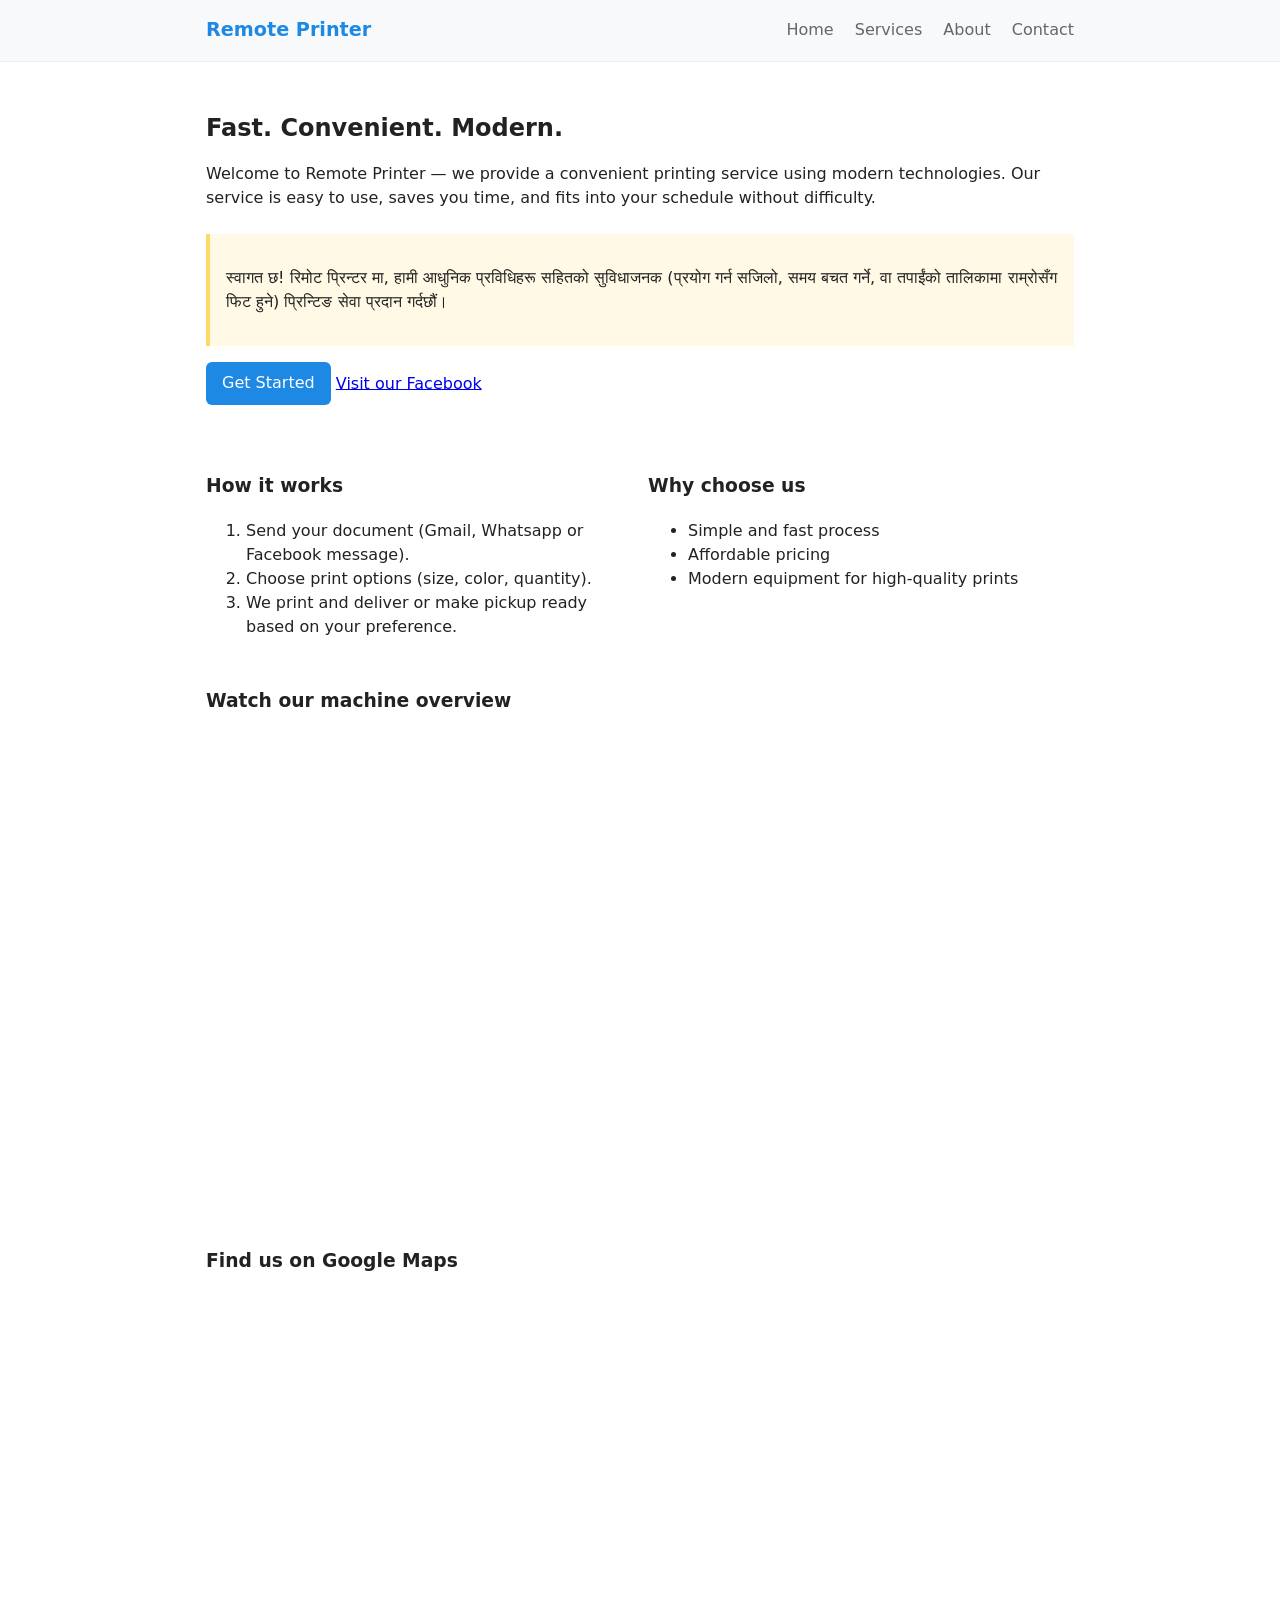
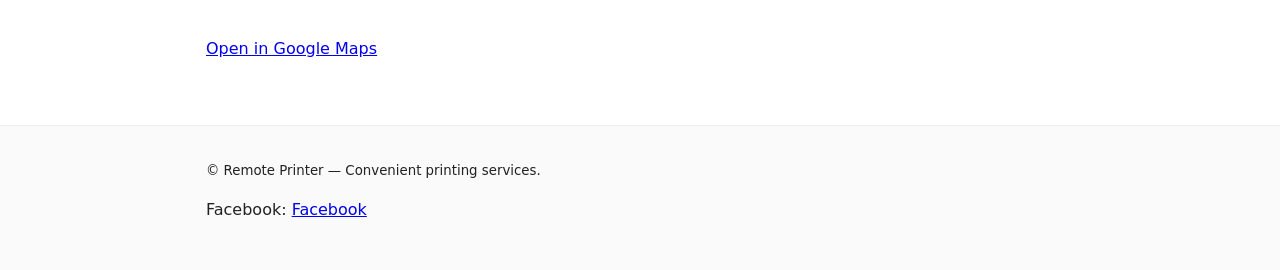
<file: index.html>
<!DOCTYPE html>
<html lang="en">
    <head>
        <meta charset="UTF-8">
        <meta name="viewport" content="width=device-width, initial-scale=1.0">
        <title>Remote Printer</title>
        <link rel="stylesheet" href="styles.css">
        <meta name="description" content="Remote Printer — convenient, modern printing services that save time and fit your schedule.">
    </head>
    <body>
        <header class="site-header">
            <div class="container">
                <h1 class="logo">Remote Printer</h1>
                <nav>
                    <a href="index.html">Home</a>
                    <a href="services.html">Services</a>
                    <a href="about.html">About</a>
                    <a href="contact.html">Contact</a>
                </nav>
            </div>
        </header>
        
        <main class="container">
            <section class="hero">
                <h2>Fast. Convenient. Modern.</h2>
                <p>
                    Welcome to Remote Printer — we provide a convenient printing service using modern technologies.
                    Our service is easy to use, saves you time, and fits into your schedule without difficulty.
                </p>
                <section class="multilang">
                    <p>स्वागत छ! रिमोट प्रिन्टर मा, हामी आधुनिक प्रविधिहरू सहितको सुविधाजनक (प्रयोग गर्न सजिलो, समय बचत गर्ने, वा तपाईंको तालिकामा राम्रोसँग फिट हुने) प्रिन्टिङ सेवा प्रदान गर्दछौं।</p>
                </section>
                <p class="cta"><a class="btn" href="contact.html">Get Started</a> <a class="link" href="https://www.facebook.com/profile.php?id=61590538772820">Visit our Facebook</a></p>
            </section>

            <section class="features">
                <article>
                    <h3>How it works</h3>
                    <ol>
                        <li>Send your document (Gmail, Whatsapp or Facebook message).</li>
                        <li>Choose print options (size, color, quantity).</li>
                        <li>We print and deliver or make pickup ready based on your preference.</li>
                    </ol>
                </article>

                <article>
                    <h3>Why choose us</h3>
                    <ul>
                        <li>Simple and fast process</li>
                        <li>Affordable pricing</li>
                        <li>Modern equipment for high-quality prints</li>
                    </ul>
                </article>
            </section>

            <section class="video-section">
                <h3>Watch our machine overview</h3>
                <div class="video-embed">
                    <iframe src="https://www.youtube.com/embed/Rz_Wgmgqia8?si=goq3t2m-fdbef2AK" title="YouTube video player" frameborder="0" allow="accelerometer; autoplay; clipboard-write; encrypted-media; gyroscope; picture-in-picture; web-share" referrerpolicy="strict-origin-when-cross-origin" allowfullscreen></iframe>
                </div>
            </section>

            <section class="location-map">
                <h3>Find us on Google Maps</h3>
                <div class="map-embed">
                    <iframe
                        src="https://www.google.com/maps/embed?pb=!1m18!1m12!1m3!1d16287.20315790691!2d80.4993738!3d29.5868229!2m3!1f0!2f0!3f0!3m2!1i1024!2i768!4f13.1!3m3!1m2!1s0x39a2218817c64a33%3A0xe0625480e5a06e42!2sRemote%20Printer!5e0!3m2!1sen!2sin!4v1710000000000"
                        width="100%"
                        height="320"
                        style="border:0;"
                        allowfullscreen=""
                        loading="lazy"
                        referrerpolicy="no-referrer-when-downgrade">
                    </iframe>
                </div>
                <p>
                    <a href="https://www.google.com/maps/place/Remote+Printer/@29.5868229,80.4993738,12765m/data=!3m1!1e3!4m6!3m5!1s0x39a2218817c64a33:0xe0625480e5a06e42!8m2!3d29.6120907!4d80.5179386!16s%2Fg%2F11z7tgxq22?entry=ttu&g_ep=EgoyMDI2MDYwMS4wIKXMDSoASAFQAw%3D%3D"
                       target="_blank"
                       rel="noopener noreferrer">
                        Open in Google Maps
                    </a>
                </p>
            </section>

        </main>

        <footer class="site-footer">
            <div class="container">
                <small>&copy; Remote Printer — Convenient printing services.</small>
                <p id="fb">Facebook: <a href="https://www.facebook.com/profile.php?id=61590538772820">Facebook</a></p>
            </div>
        </footer>
    </body>
</html>
</file>
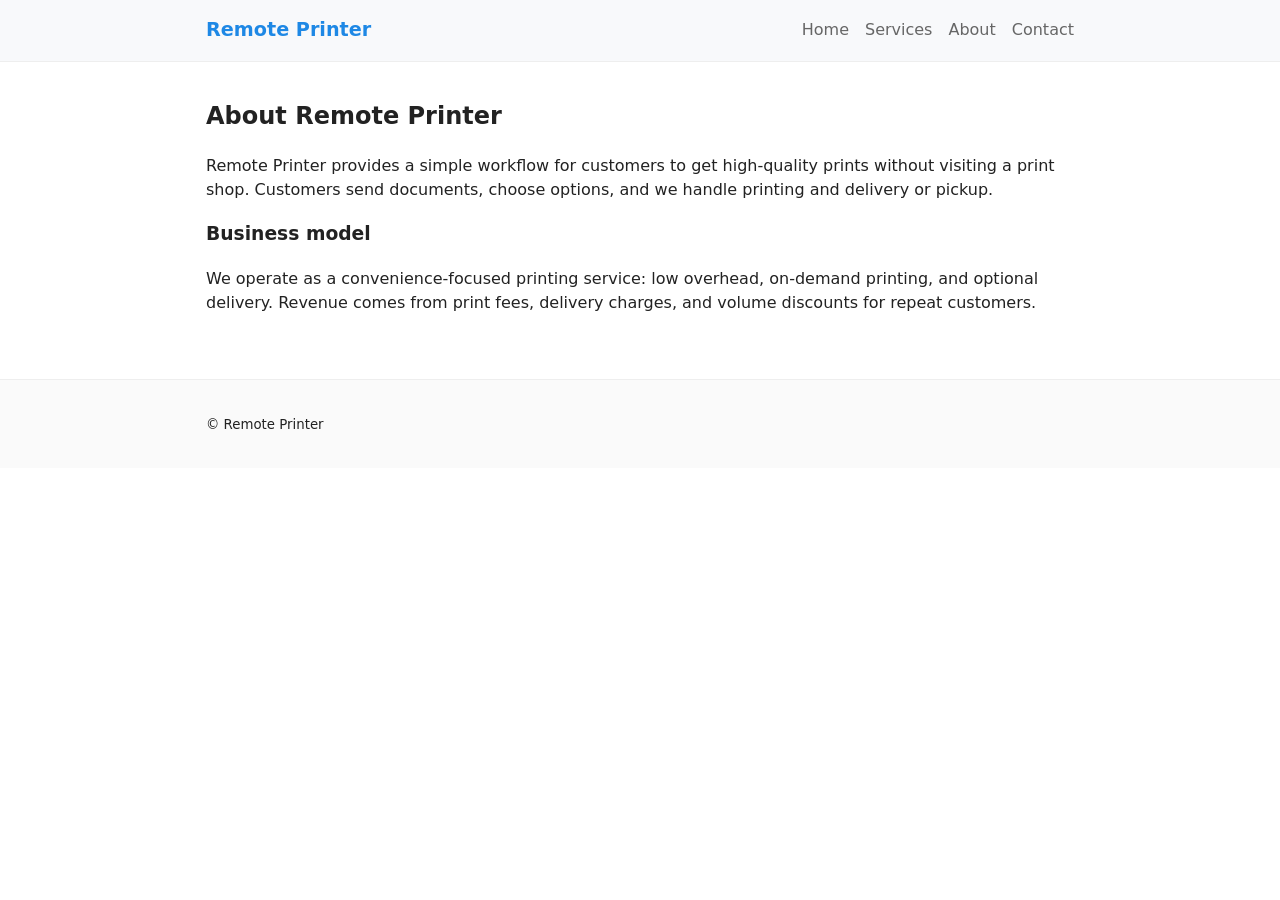
<file: about.html>
<!doctype html>
<html lang="en">
<head>
  <meta charset="utf-8">
  <meta name="viewport" content="width=device-width,initial-scale=1">
  <title>About — Remote Printer</title>
  <link rel="stylesheet" href="styles.css">
  <meta name="description" content="About Remote Printer — mission and business model">
</head>
<body>
  <header class="site-header"><div class="container"><h1 class="logo">Remote Printer</h1><nav><a href="index.html">Home</a><a href="services.html">Services</a><a href="about.html">About</a><a href="contact.html">Contact</a></nav></div></header>
  <main class="container">
    <h2>About Remote Printer</h2>
    <p>Remote Printer provides a simple workflow for customers to get high-quality prints without visiting a print shop. Customers send documents, choose options, and we handle printing and delivery or pickup.</p>
    <h3>Business model</h3>
    <p>We operate as a convenience-focused printing service: low overhead, on-demand printing, and optional delivery. Revenue comes from print fees, delivery charges, and volume discounts for repeat customers.</p>
  </main>
  <footer class="site-footer"><div class="container"><small>&copy; Remote Printer</small></div></footer>
</body>
</html>
</file>
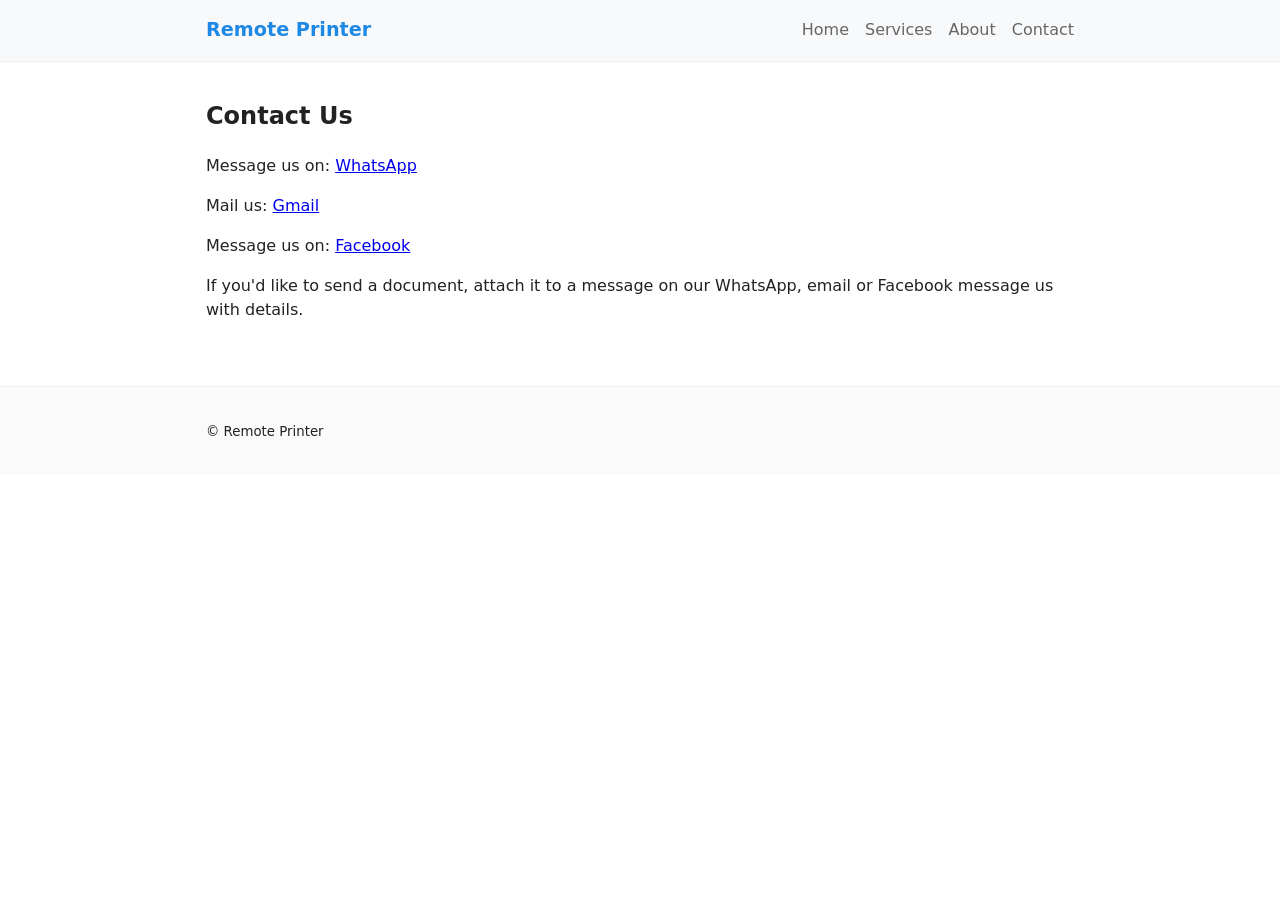
<file: contact.html>
<!doctype html>
<html lang="en">
<head>
  <meta charset="utf-8">
  <meta name="viewport" content="width=device-width,initial-scale=1">
  <title>Contact — Remote Printer</title>
  <link rel="stylesheet" href="styles.css">
</head>
<body>
  <header class="site-header"><div class="container"><h1 class="logo">Remote Printer</h1><nav><a href="index.html">Home</a><a href="services.html">Services</a><a href="about.html">About</a><a href="contact.html">Contact</a></nav></div></header>
  <main class="container">
    <h2>Contact Us</h2>
    <p>Message us on: <a href="https://wa.me/9779768537523" target="_blank" rel="noopener noreferrer">WhatsApp</a></p>
    <p>Mail us: <a href="mailto:remoteprintertec@gmail.com">Gmail</a></p>
    <p>Message us on: <a href="https://m.me/61590538772820">Facebook</a></p>
    <p>If you'd like to send a document, attach it to a message on our WhatsApp, email or Facebook message us with details.</p>
  </main>
  <footer class="site-footer"><div class="container"><small>&copy; Remote Printer</small></div></footer>
</body>
</html>
</file>
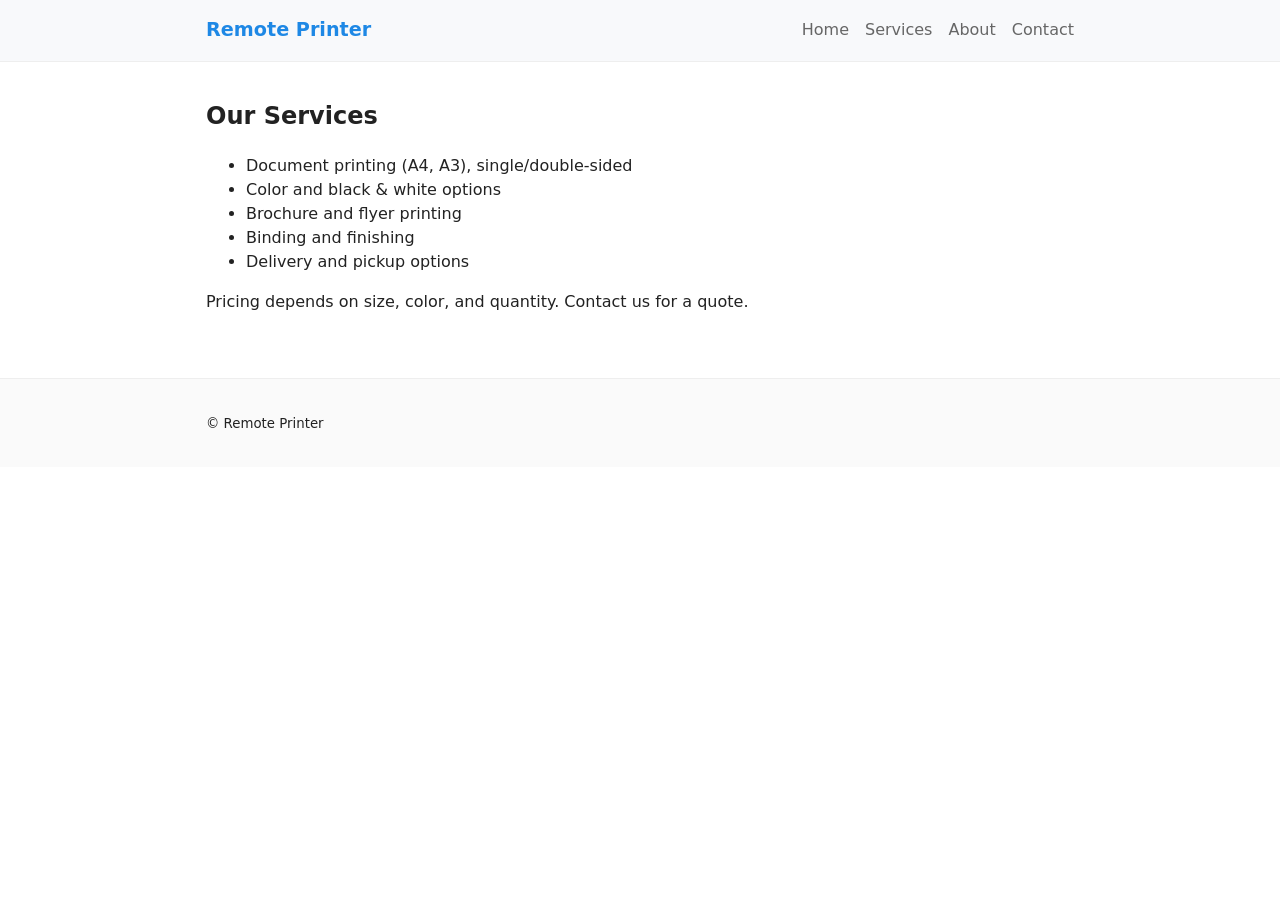
<file: services.html>
<!doctype html>
<html lang="en">
<head>
  <meta charset="utf-8">
  <meta name="viewport" content="width=device-width,initial-scale=1">
  <title>Services — Remote Printer</title>
  <link rel="stylesheet" href="styles.css">
</head>
<body>
  <header class="site-header"><div class="container"><h1 class="logo">Remote Printer</h1><nav><a href="index.html">Home</a><a href="services.html">Services</a><a href="about.html">About</a><a href="contact.html">Contact</a></nav></div></header>
  <main class="container">
    <h2>Our Services</h2>
    <ul>
      <li>Document printing (A4, A3), single/double-sided</li>
      <li>Color and black &amp; white options</li>
      <li>Brochure and flyer printing</li>
      <li>Binding and finishing</li>
      <li>Delivery and pickup options</li>
    </ul>
    <p>Pricing depends on size, color, and quantity. Contact us for a quote.</p>
  </main>
  <footer class="site-footer"><div class="container"><small>&copy; Remote Printer</small></div></footer>
</body>
</html>
</file>
<file: styles.css>
/* =======================================================
   Remote Printer site styles
   Clear, readable structure for layout and components
   ======================================================= */

/* Global variables for shared colors */
:root {
  --accent: #1e88e5;
  --muted: #666;
}

/* Reset and global box sizing */
* {
  box-sizing: border-box;
}

/* Base body styles */
body {
  margin: 0;
  font-family: Inter, system-ui, Segoe UI, Arial, sans-serif;
  color: #222;
  line-height: 1.5;
}

/* Page container centered with max width */
.container {
  max-width: 900px;
  margin: 0 auto;
  padding: 1rem;
}

/* Header styles */
.site-header {
  background: #f8f9fb;
  border-bottom: 1px solid #eee;
}

.site-header .container {
  display: flex;
  align-items: center;
  justify-content: space-between;
}

/* Brand/logo styles */
.logo {
  margin: 0;
  font-size: 1.2rem;
  color: var(--accent);
}

/* Navigation links */
nav a {
  margin-left: 1rem;
  color: var(--muted);
  text-decoration: none;
}

/* Hero section */
.hero {
  padding: 2rem 0;
}

.hero h2 {
  margin: 0 0 0.5rem;
}

/* Call-to-action button styles */
.cta .btn {
  display: inline-block;
  background: var(--accent);
  color: #fff;
  padding: 0.6rem 1rem;
  border-radius: 6px;
  text-decoration: none;
}

/* Responsive feature grid */
.features {
  display: grid;
  grid-template-columns: 1fr;
  gap: 1rem;
}

@media (min-width: 700px) {
  .features {
    grid-template-columns: 1fr 1fr;
  }
}

/* Responsive video embed */
.video-section {
  margin: 2rem 0;
}

.video-section h3 {
  margin-bottom: 0.75rem;
}

.video-embed {
  position: relative;
  width: 100%;
  padding-bottom: 56.25%;
  height: 0;
  overflow: hidden;
}

.video-embed iframe {
  position: absolute;
  top: 0;
  left: 0;
  width: 100%;
  height: 100%;
  border: 0;
}

/* Multi-language info block */
.multilang {
  margin-top: 1.5rem;
  padding: 1rem;
  background: #fff9e6;
  border-left: 4px solid #ffd966;
}

/* Footer styles */
.site-footer {
  margin-top: 2rem;
  padding: 1rem 0;
  background: #fafafa;
  border-top: 1px solid #eee;
}

/* Focus state for buttons and interactive elements */
.btn:focus {
  outline: 2px solid rgba(0, 0, 0, 0.14);
}
</file>
